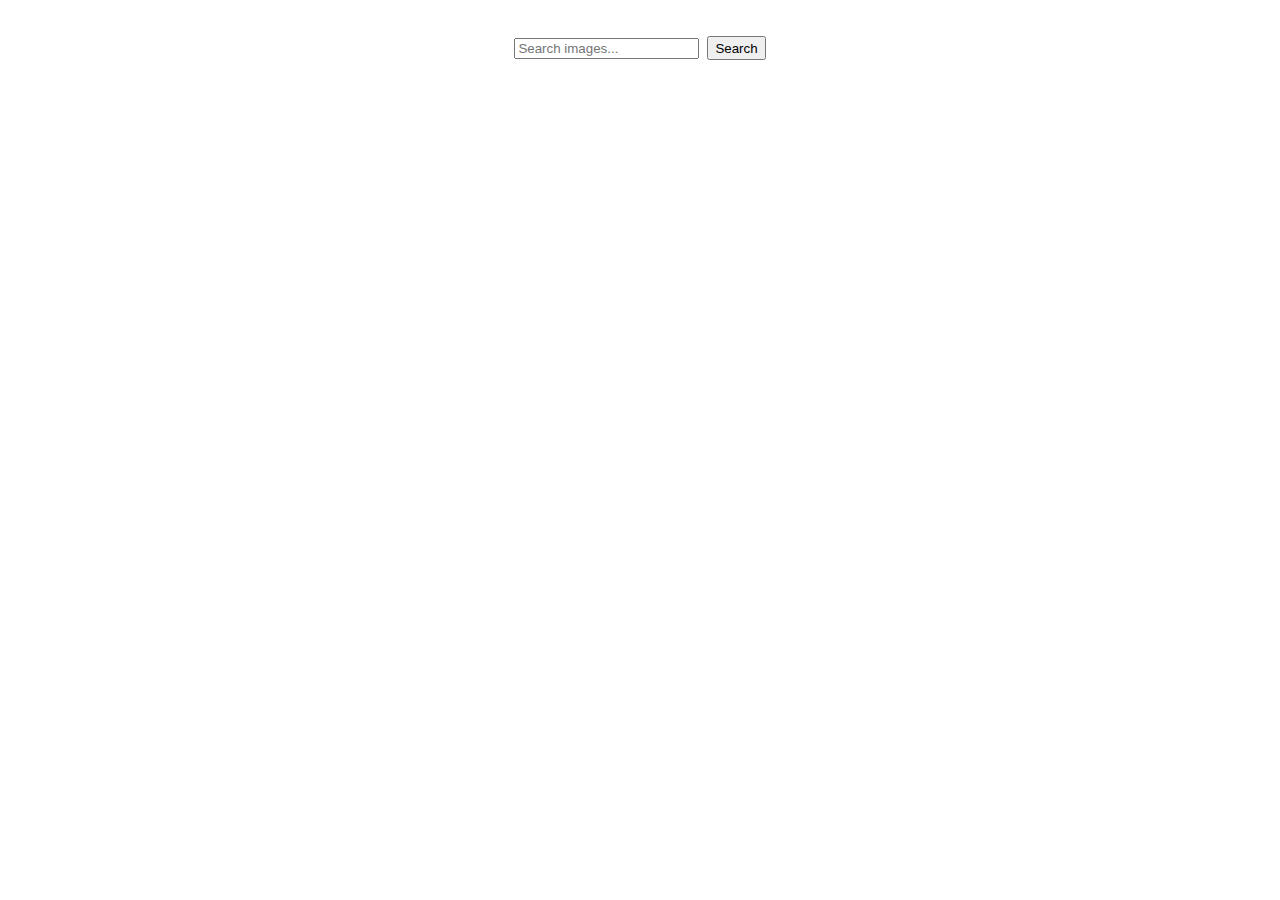
<file: src/index.html>
<!DOCTYPE html>
<html lang="en">
  <head>
    <meta charset="UTF-8" />
    <link rel="icon" type="image/svg+xml" href="/favicon.svg" />
    <link
      rel="stylesheet"
      href="https://cdnjs.cloudflare.com/ajax/libs/modern-normalize/3.0.1/modern-normalize.min.css"
      integrity="sha512-q6WgHqiHlKyOqslT/lgBgodhd03Wp4BEqKeW6nNtlOY4quzyG3VoQKFrieaCeSnuVseNKRGpGeDU3qPmabCANg=="
      crossorigin="anonymous"
      referrerpolicy="no-referrer"
    />
    <meta name="viewport" content="width=device-width, initial-scale=1.0" />
    <title>Home work 11</title>
    <link rel="stylesheet" href="./css/styles.css" />
  </head>

  <body>
    <form class="form">
      <label>
        <input
          type="text"
          name="search-text"
          placeholder="Search images..."
          required
        />
      </label>
      <button type="submit">Search</button>
    </form>
    <span class="loader"></span>

    <ul class="gallery"></ul>

    <script type="module" src="./main.js"></script>
  </body>
</html>
</file>
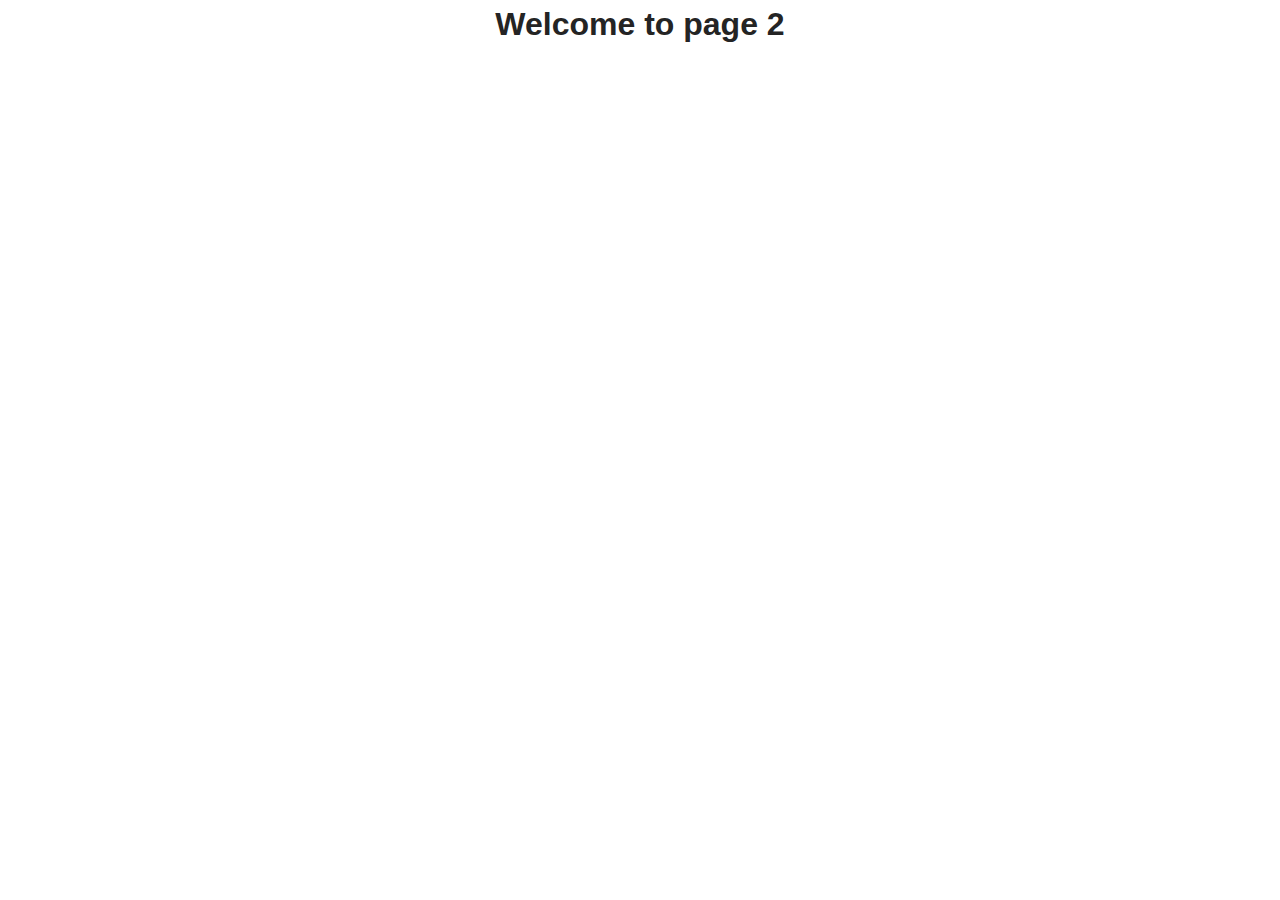
<file: src/page-2.html>
<!DOCTYPE html>
<html lang="en">
  <head>
    <meta charset="UTF-8" />
    <meta http-equiv="X-UA-Compatible" content="IE=edge" />
    <meta name="viewport" content="width=device-width, initial-scale=1.0" />
    <title>Page 2</title>
    <link rel="stylesheet" href="./css/styles.css" />
  </head>
  <body>
    <load
      src="./partials/header.html"
      icon-path="./img/sprite.svg#logo"
      highlight-act="active"
    />

    <main>
      <div class="container">
        <h1 class="main-title">
          <span class="main-title-gradient">Welcome</span> to page 2
        </h1>
        <load src="./partials/back-link.html" />
      </div>
    </main>

    <load src="./partials/footer.html" />
  </body>
</html>
</file>
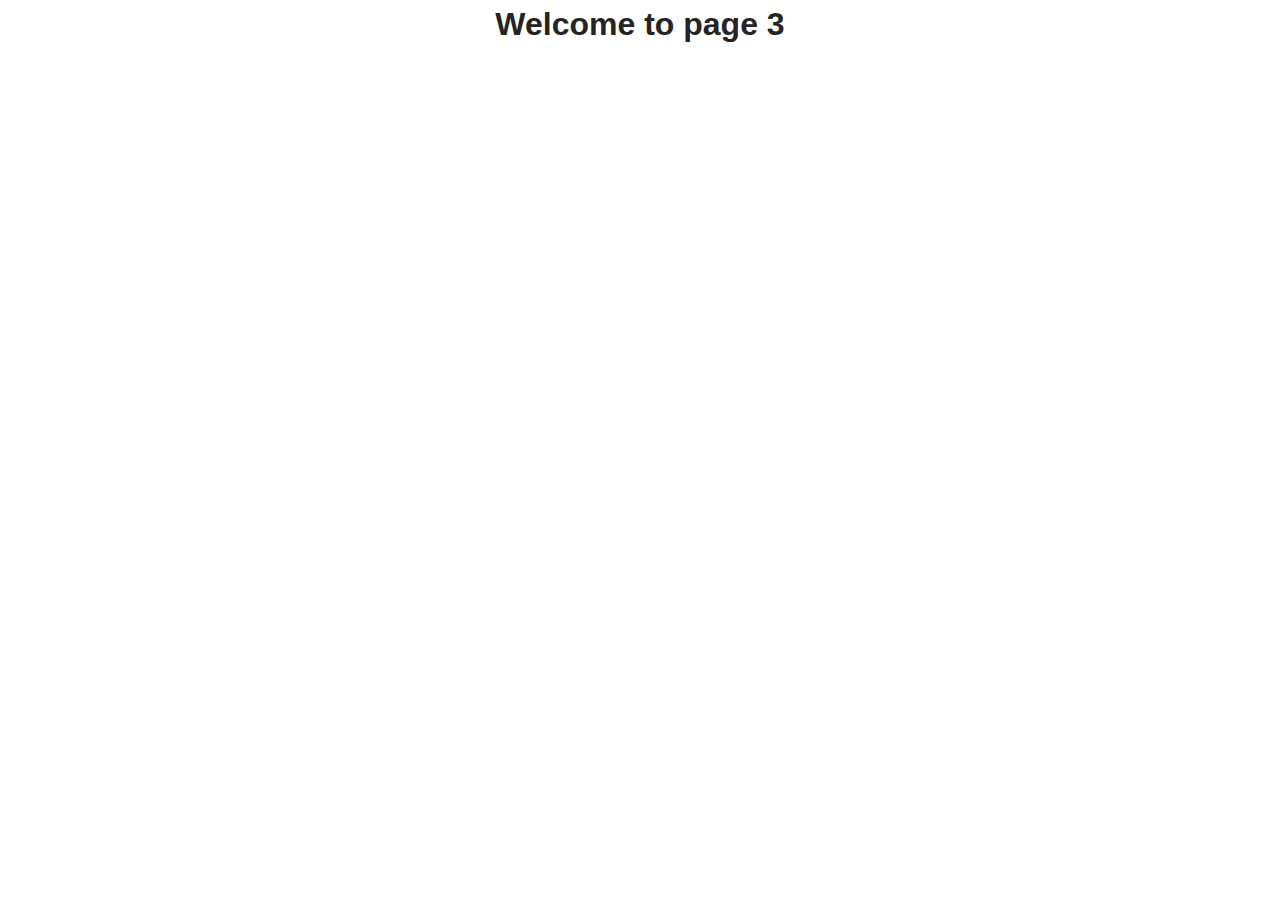
<file: src/page-3.html>
<!DOCTYPE html>
<html lang="en">
  <head>
    <meta charset="UTF-8" />
    <meta http-equiv="X-UA-Compatible" content="IE=edge" />
    <meta name="viewport" content="width=device-width, initial-scale=1.0" />
    <title>Page 3</title>
    <link rel="stylesheet" href="./css/styles.css" />
  </head>
  <body>
    <load
      src="./partials/header.html"
      icon-path="./img/sprite.svg#logo"
      highlight-curr="active"
    />

    <main>
      <div class="container">
        <h1 class="main-title">
          <span class="main-title-gradient">Welcome</span> to page 3
        </h1>
        <load src="./partials/back-link.html" />
      </div>
    </main>

    <load src="./partials/footer.html" />
  </body>
</html>
</file>
<file: src/css/styles.css>
@import url('./reset.css');
@import url('./base.css');

.loader {
  width: 48px;
  height: 48px;
  border: 5px solid #fff;
  border-bottom-color: #ff3d00;
  border-radius: 50%;
  display: inline-block;
  box-sizing: border-box;
  animation: rotation 1s linear infinite;
  display: none;
}

@keyframes rotation {
  0% {
    transform: rotate(0deg);
  }

  100% {
    transform: rotate(360deg);
  }
}

body {
  display: flex;
  flex-direction: column;
  align-items: center;
  font-family: 'Montserrat', sans-serif;
}

.form {
  display: flex;
  flex-direction: row;
  gap: 8px;
  margin-top: 36px;
  margin-bottom: 32px;
}

.gallery {
  display: flex;
  align-items: center;
  justify-content: center;
  flex-direction: row;
  flex-wrap: wrap;
  gap: 24px;
  max-width: 1128px;
}

.image-link {
  height: 152px;
  width: 360px;
  overflow: hidden;
}

.image {
  display: flex;
  justify-content: center;
  align-items: center;
  width: 100%;
  height: 100%;
  object-fit: cover;
}

.gallery-item {
  width: 360px;
  height: 200px;
  display: flex;
  flex-direction: column;
  overflow: hidden;
  border: 1px solid #808080;
  border-radius: 4px;
}

.image-descr-list {
  display: flex;
  flex-direction: row;
  justify-content: space-between;
  align-items: center;
  padding: 4px 20px;
}

.descr-item {
  display: flex;
  flex-direction: column;
  justify-content: center;
  align-items: center;
  font-weight: 600;
  font-size: 12px;
  line-height: 133%;
  letter-spacing: 0.04em;
  color: #2e2f42;
}

.descr-span {
  font-weight: 400;
  font-size: 12px;
  line-height: 200%;
  letter-spacing: 0.04em;
  color: #2e2f42;
}

.input {
  width: 272px;
  height: 40px;
  border: 1px solid #808080;
  border-radius: 4px;
  font-weight: 400;
  font-size: 16px;
  line-height: 150%;
  letter-spacing: 0.04em;
  padding: 8px 16px;
  outline: none;
}

input:hover {
  border: 1px solid #2e2f42;
}

input:active,
input:focus {
  border: 1px solid #4e75ff;
}

.button {
  border-radius: 8px;
  padding: 8px 16px;
  width: 75px;
  height: 40px;
  font-weight: 500;
  font-size: 16px;
  line-height: 150%;
  letter-spacing: 0.04em;
  color: #fff;
  background: #4e75ff;
  transition-property: background-color;
  transition-duration: 250ms;
  transition-timing-function: cubic-bezier(0.075, 0.82, 0.165, 1);
  border: none;
  padding: 8px 16px;
  display: flex;
  justify-content: center;
  align-items: center;
}

.button:hover {
  background: #6c8cff;
}

.sl-image img {
  max-width: 90vw;
  max-height: 80vh;
  border-radius: 12px;
  box-shadow: 0 0 30px rgba(0, 0, 0, 0.6);
  object-fit: contain;
}

.sl-caption {
  font-size: 18px;
  color: white;
  background: rgba(0, 0, 0, 0.6);
  padding: 8px 16px;
  border-radius: 0 0 8px 8px;
}
</file>
